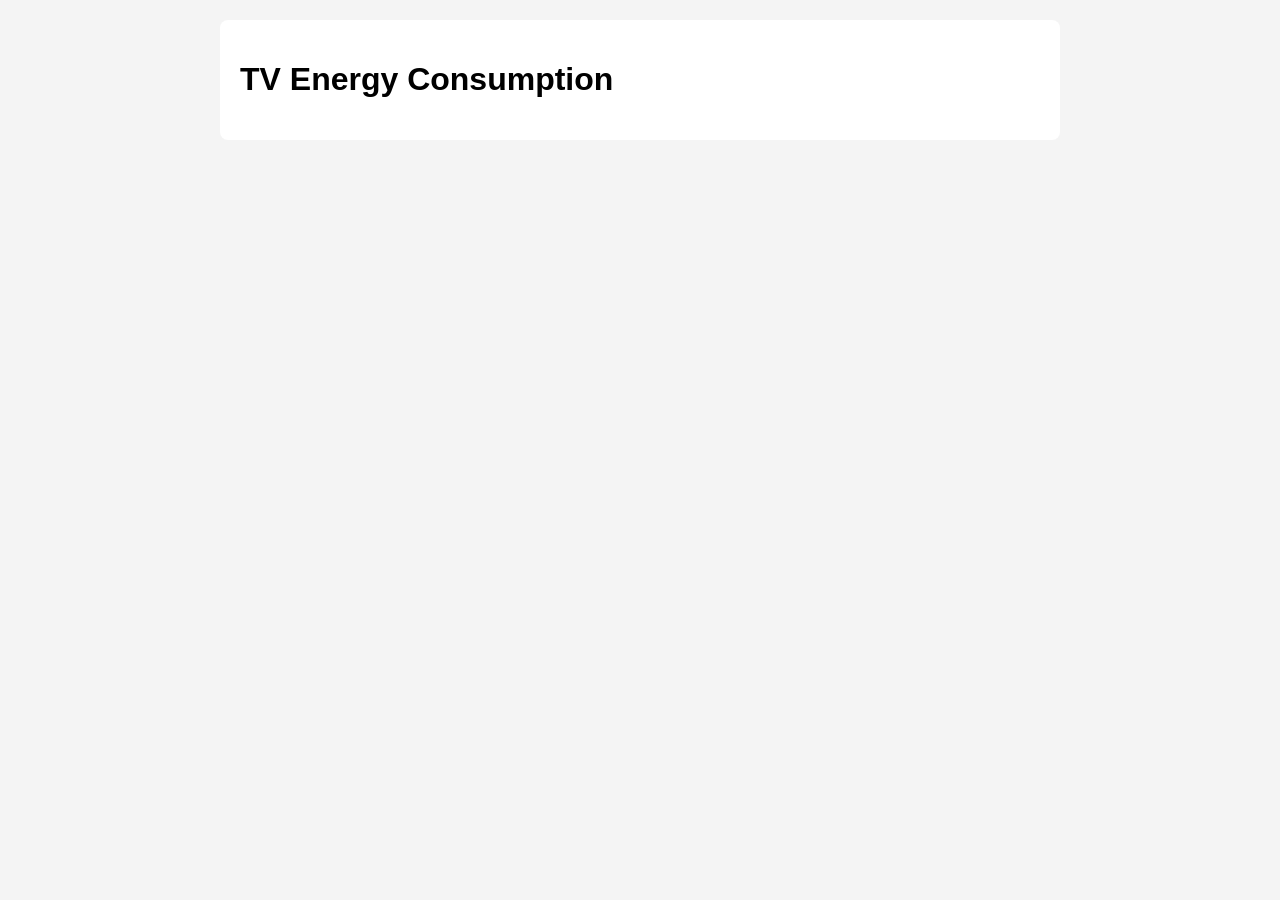
<file: Week 6/index.html>
<!DOCTYPE html>
<html lang="en">
<head>
    <meta charset="UTF-8">
    <title>Exercise 6.1: TV Energy Consumption Histogram</title>
    <link rel="stylesheet" href="css/base.css">
    <link rel="stylesheet" href="css/visualisation.css">
</head>
<body>
   <div class="container">
    <h1>TV Energy Consumption</h1>
    <!-- You MUST have this div for the buttons to attach to -->
    <div id="filters_screen"></div> 
    <div id="histogram"></div>
</div>
<div id="scatterplot" class="responsive-svg-container">
</div>

<!-- D3 Library MUST load first -->
<script src="https://d3js.org/d3.v7.min.js"></script>
<!-- Constants next -->
<script src="js/shared-constants.js"></script>
<!-- Setup functions next -->
<script src="js/interactions.js"></script>
<script src="js/histogram.js"></script>
<script src="js/scatterplot.js"></script>
<!-- Load data LAST so it can use everything above -->
<script src="js/load-data.js"></script>
</body>
</html>
</file>
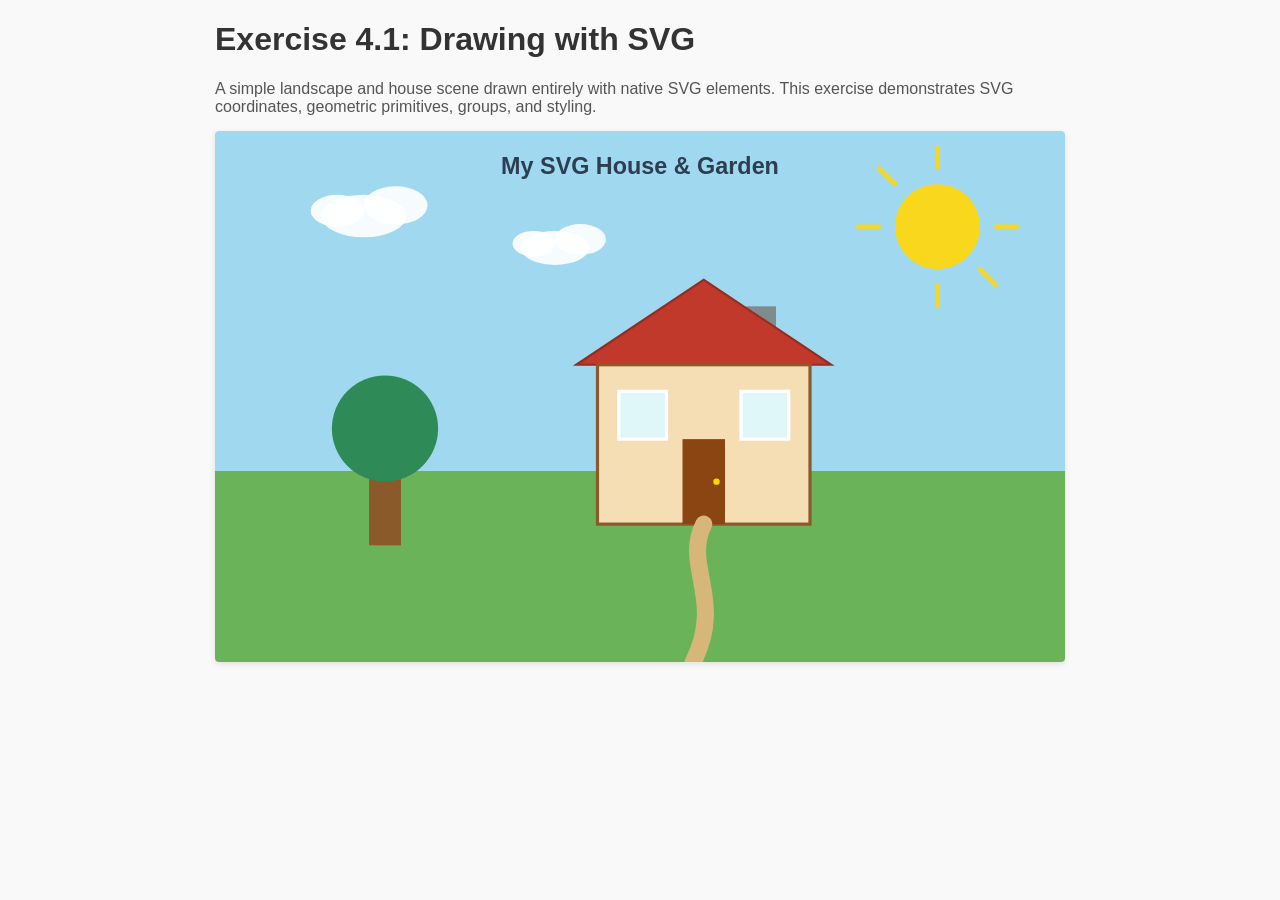
<file: Week 4/Exercise_4_1/index.html>
<!DOCTYPE html>
<html lang="en">
<head>
  <meta charset="UTF-8">
  <meta name="viewport" content="width=device-width, initial-scale=1.0">
  <title>Exercise 4.1: Drawing with SVG</title>
  <link rel="stylesheet" href="style.css">
</head>
<body>
  <div class="container">
    <h1>Exercise 4.1: Drawing with SVG</h1>
    <p class="description">
      A simple landscape and house scene drawn entirely with native SVG elements.
      This exercise demonstrates SVG coordinates, geometric primitives, groups, and styling.
    </p>

    <!-- Responsive SVG container -->
    <div class="svg-wrapper">
      <svg viewBox="0 0 800 500" class="canvas">
        <!-- 1. Background sky and ground -->
        <rect class="sky" x="0" y="0" width="800" height="320" />
        <rect class="grass" x="0" y="320" width="800" height="180" />

        <!-- 2. Sun with rays -->
        <circle class="sun" cx="680" cy="90" r="40" />
        <g class="sun-rays">
          <line x1="680" y1="35" x2="680" y2="15" />
          <line x1="680" y1="145" x2="680" y2="165" />
          <line x1="625" y1="90" x2="605" y2="90" />
          <line x1="735" y1="90" x2="755" y2="90" />
          <line x1="640" y1="50" x2="625" y2="35" />
          <line x1="720" y1="130" x2="735" y2="145" />
        </g>

        <!-- 3. Fluffy clouds using overlapping ellipses inside a group -->
        <g class="cloud" transform="translate(140, 80)">
          <ellipse cx="0" cy="0" rx="40" ry="20" />
          <ellipse cx="30" cy="-10" rx="30" ry="18" />
          <ellipse cx="-25" cy="-5" rx="25" ry="15" />
        </g>
        <g class="cloud" transform="translate(320, 110) scale(0.8)">
          <ellipse cx="0" cy="0" rx="40" ry="20" />
          <ellipse cx="30" cy="-10" rx="30" ry="18" />
          <ellipse cx="-25" cy="-5" rx="25" ry="15" />
        </g>

        <!-- 4. Tree with trunk and foliage -->
        <g class="tree" transform="translate(120, 240)">
          <rect class="tree-trunk" x="25" y="60" width="30" height="90" />
          <circle class="tree-leaves" cx="40" cy="40" r="50" />
        </g>

        <!-- 5. House: grouped together so coordinates are relative to the house origin -->
        <g class="house" transform="translate(360, 180)">
          <!-- Chimney behind roof -->
          <rect class="chimney" x="140" y="-15" width="28" height="50" />
          <!-- Roof: drawn using polygon points (x,y) -->
          <polygon class="roof" points="-20,40 100,-40 220,40" />
          <!-- Wall body -->
          <rect class="wall" x="0" y="40" width="200" height="150" />
          <!-- Door -->
          <rect class="door" x="80" y="110" width="40" height="80" />
          <circle class="doorknob" cx="112" cy="150" r="3" />
          <!-- Windows -->
          <rect class="window" x="20" y="65" width="45" height="45" />
          <rect class="window" x="135" y="65" width="45" height="45" />
        </g>

        <!-- 6. Curved winding garden path -->
        <path class="path" d="M460 370 C 440 410, 480 440, 450 500" />

        <!-- 7. Scene title text -->
        <text class="title-text" x="400" y="40">My SVG House & Garden</text>
      </svg>
    </div>
  </div>
</body>
</html>
</file>
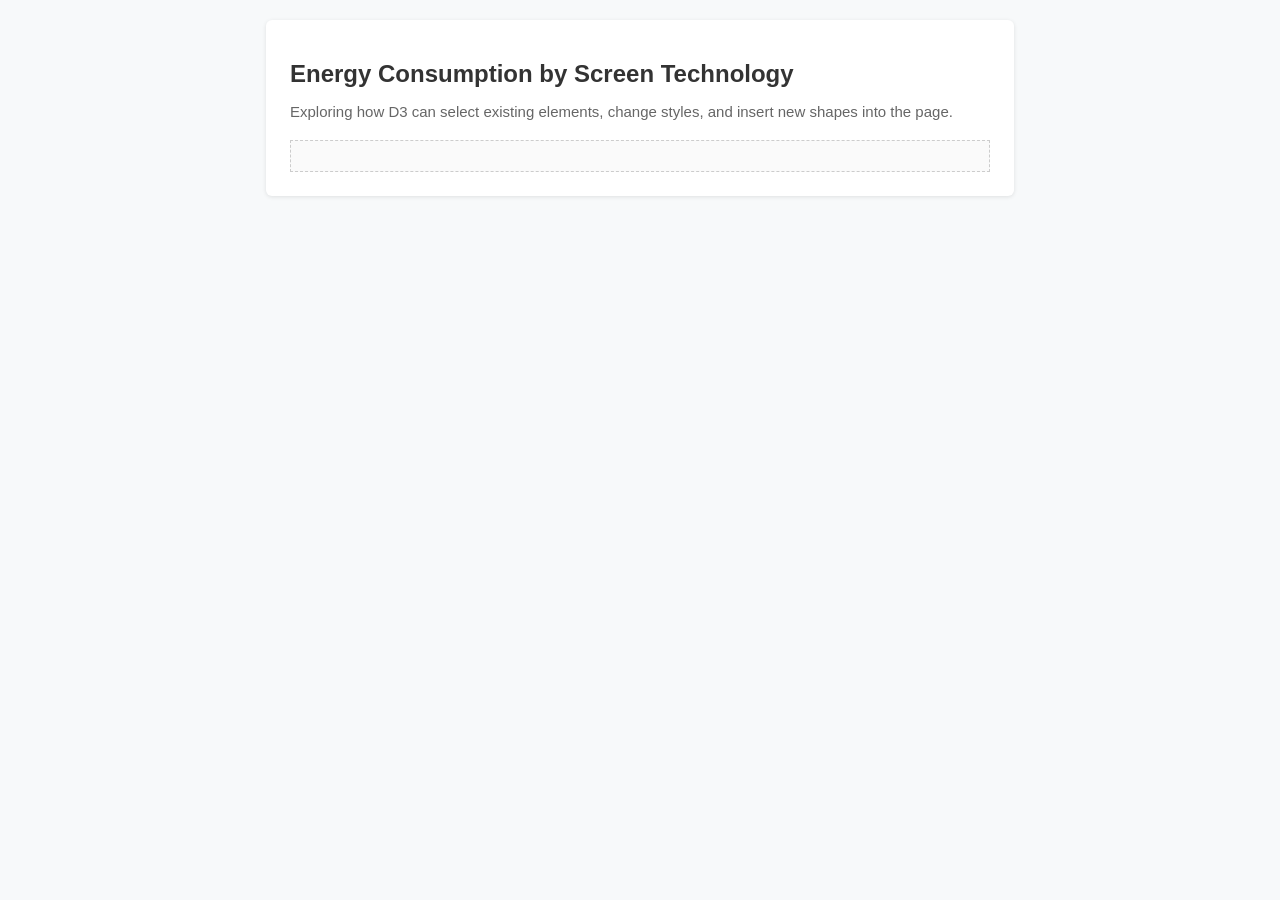
<file: Week 4/Exercise_4_2/index.html>
<!DOCTYPE html>
<html lang="en">
<head>
  <meta charset="UTF-8">
  <meta name="viewport" content="width=device-width, initial-scale=1.0">
  <title>Exercise 4.2: DOM Manipulation with D3</title>
  <link rel="stylesheet" href="style.css">
</head>
<body>
  <div class="container">
    <h1>Energy Consumption by Screen Technology</h1>
    <p class="intro">
      Exploring how D3 can select existing elements, change styles, and insert new shapes into the page.
    </p>

    <!-- Target container for D3 to append elements -->
    <div id="viz-container"></div>
  </div>

  <!-- Load D3 v7 from CDN first, then our custom script -->
  <script src="https://d3js.org/d3.v7.min.js"></script>
  <script src="script.js"></script>
</body>
</html>
</file>
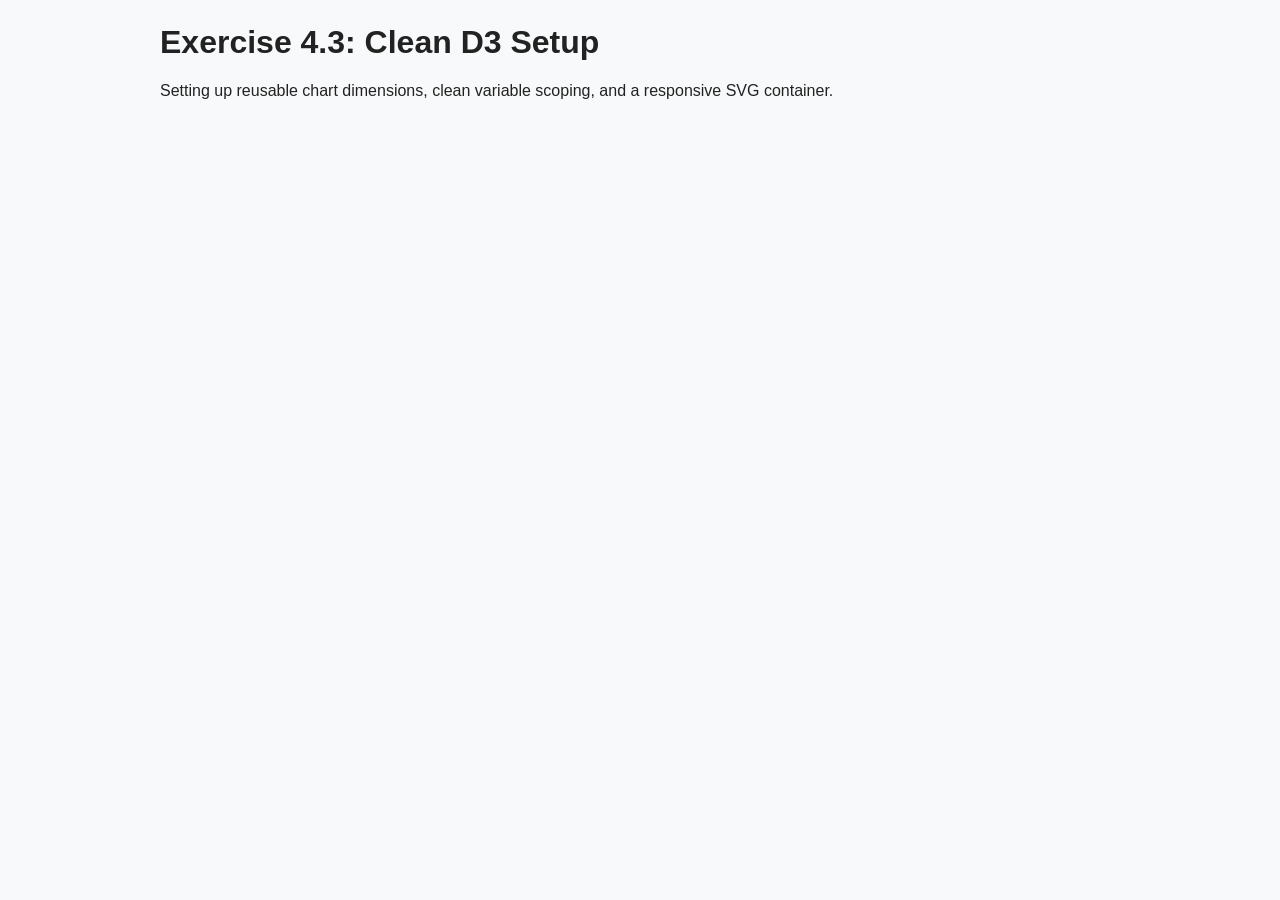
<file: Week 4/Exercise_4_3/index.html>
<!DOCTYPE html>
<html lang="en">
<head>
  <meta charset="UTF-8">
  <meta name="viewport" content="width=device-width, initial-scale=1.0">
  <title>Exercise 4.3: D3 Project Setup</title>
  <link rel="stylesheet" href="style.css">
</head>
<body>
  <div class="container">
    <h1>Exercise 4.3: Clean D3 Setup</h1>
    <p class="intro">
      Setting up reusable chart dimensions, clean variable scoping, and a responsive SVG container.
    </p>

    <!-- Standard responsive container wrapper -->
    <div class="responsive-svg-container"></div>
  </div>

  <script src="https://d3js.org/d3.v7.min.js"></script>
  <script src="script.js"></script>
</body>
</html>
</file>
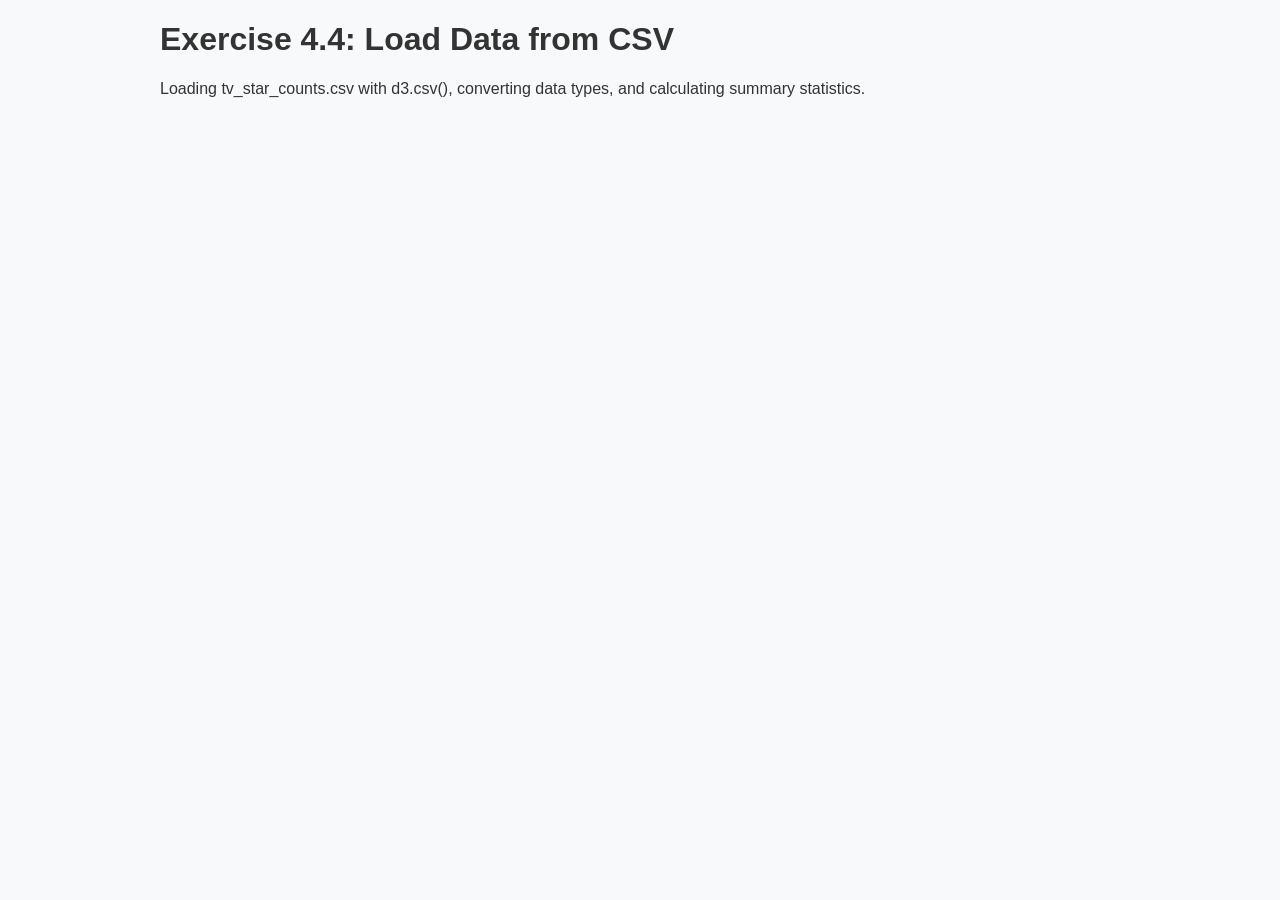
<file: Week 4/Exercise_4_4/index.html>
<!DOCTYPE html>
<html lang="en">
<head>
  <meta charset="UTF-8">
  <meta name="viewport" content="width=device-width, initial-scale=1.0">
  <title>Exercise 4.4: Loading Data from CSV</title>
  <link rel="stylesheet" href="style.css">
</head>
<body>
  <div class="container">
    <h1>Exercise 4.4: Load Data from CSV</h1>
    <p class="intro">
      Loading tv_star_counts.csv with d3.csv(), converting data types, and calculating summary statistics.
    </p>

    <div class="responsive-svg-container"></div>
  </div>

  <script src="https://d3js.org/d3.v7.min.js"></script>
  <script src="script.js"></script>
</body>
</html>
</file>
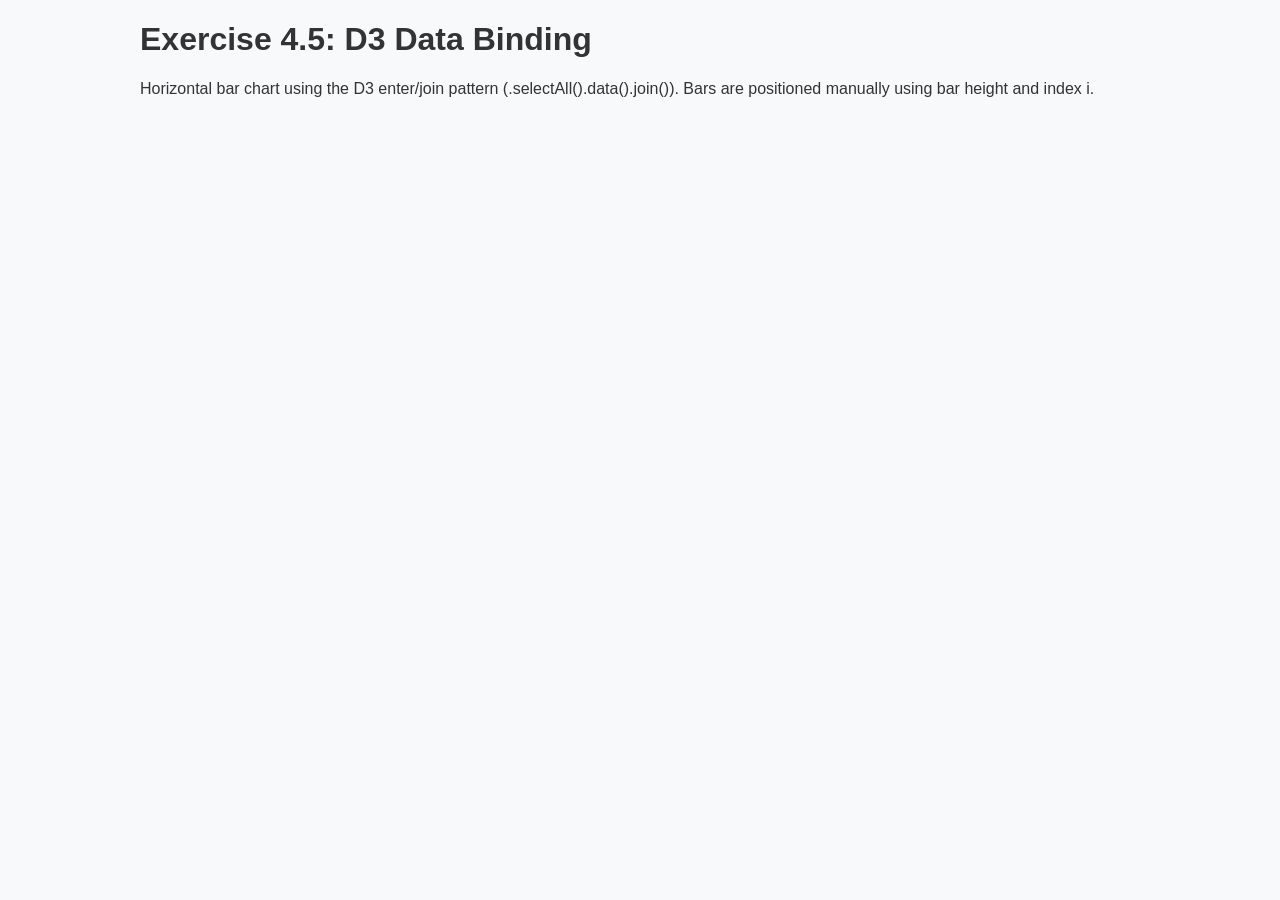
<file: Week 4/Exercise_4_5/index.html>
<!DOCTYPE html>
<html lang="en">
<head>
  <meta charset="UTF-8">
  <meta name="viewport" content="width=device-width, initial-scale=1.0">
  <title>Exercise 4.5: Binding Data & Drawing</title>
  <link rel="stylesheet" href="style.css">
</head>
<body>
  <div class="container">
    <h1>Exercise 4.5: D3 Data Binding</h1>
    <p class="intro">
      Horizontal bar chart using the D3 enter/join pattern (.selectAll().data().join()).
      Bars are positioned manually using bar height and index i.
    </p>

    <div class="responsive-svg-container"></div>
  </div>

  <script src="https://d3js.org/d3.v7.min.js"></script>
  <script src="script.js"></script>
</body>
</html>
</file>
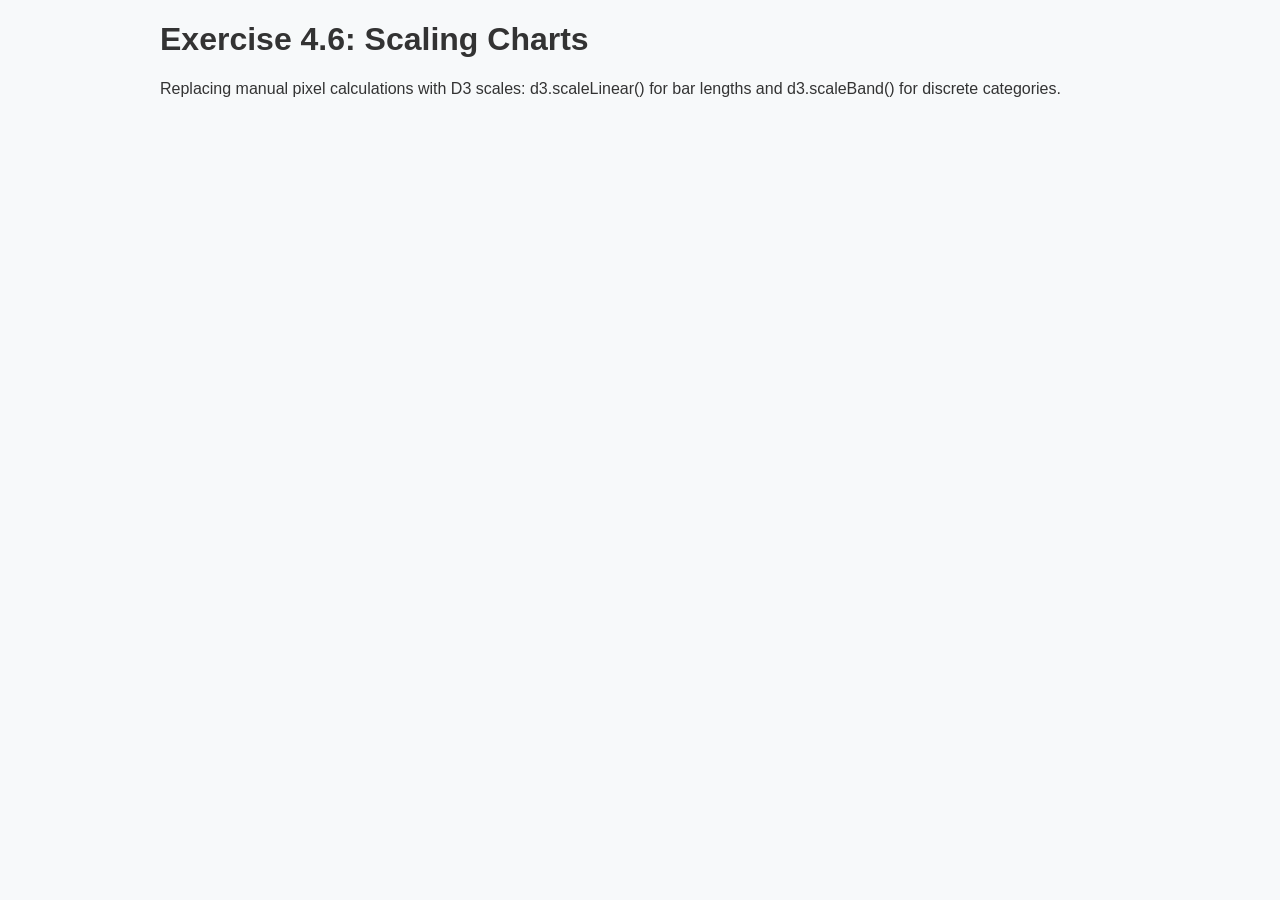
<file: Week 4/Exercise_4_6/index.html>
<!DOCTYPE html>
<html lang="en">
<head>
  <meta charset="UTF-8">
  <meta name="viewport" content="width=device-width, initial-scale=1.0">
  <title>Exercise 4.6: Scaling Charts with D3</title>
  <link rel="stylesheet" href="style.css">
</head>
<body>
  <div class="container">
    <h1>Exercise 4.6: Scaling Charts</h1>
    <p class="intro">
      Replacing manual pixel calculations with D3 scales: d3.scaleLinear() for bar lengths and d3.scaleBand() for discrete categories.
    </p>

    <div class="responsive-svg-container"></div>
  </div>

  <script src="https://d3js.org/d3.v7.min.js"></script>
  <script src="script.js"></script>
</body>
</html>
</file>
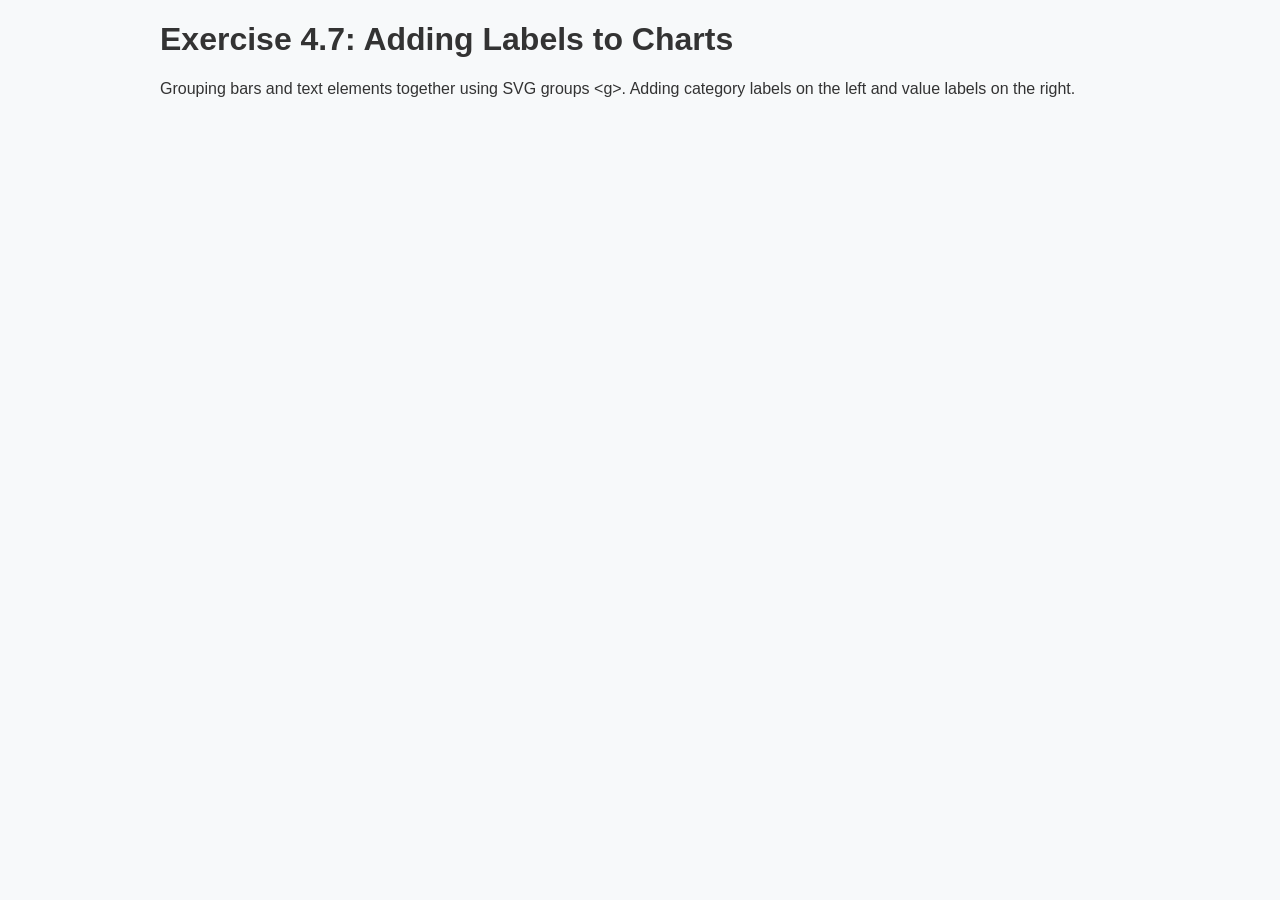
<file: Week 4/Exercise_4_7/index.html>
<!DOCTYPE html>
<html lang="en">
<head>
  <meta charset="UTF-8">
  <meta name="viewport" content="width=device-width, initial-scale=1.0">
  <title>Exercise 4.7: Adding Labels</title>
  <link rel="stylesheet" href="style.css">
</head>
<body>
  <div class="container">
    <h1>Exercise 4.7: Adding Labels to Charts</h1>
    <p class="intro">
      Grouping bars and text elements together using SVG groups &lt;g&gt;. Adding category labels on the left and value labels on the right.
    </p>

    <div class="responsive-svg-container"></div>
  </div>

  <script src="https://d3js.org/d3.v7.min.js"></script>
  <script src="script.js"></script>
</body>
</html>
</file>
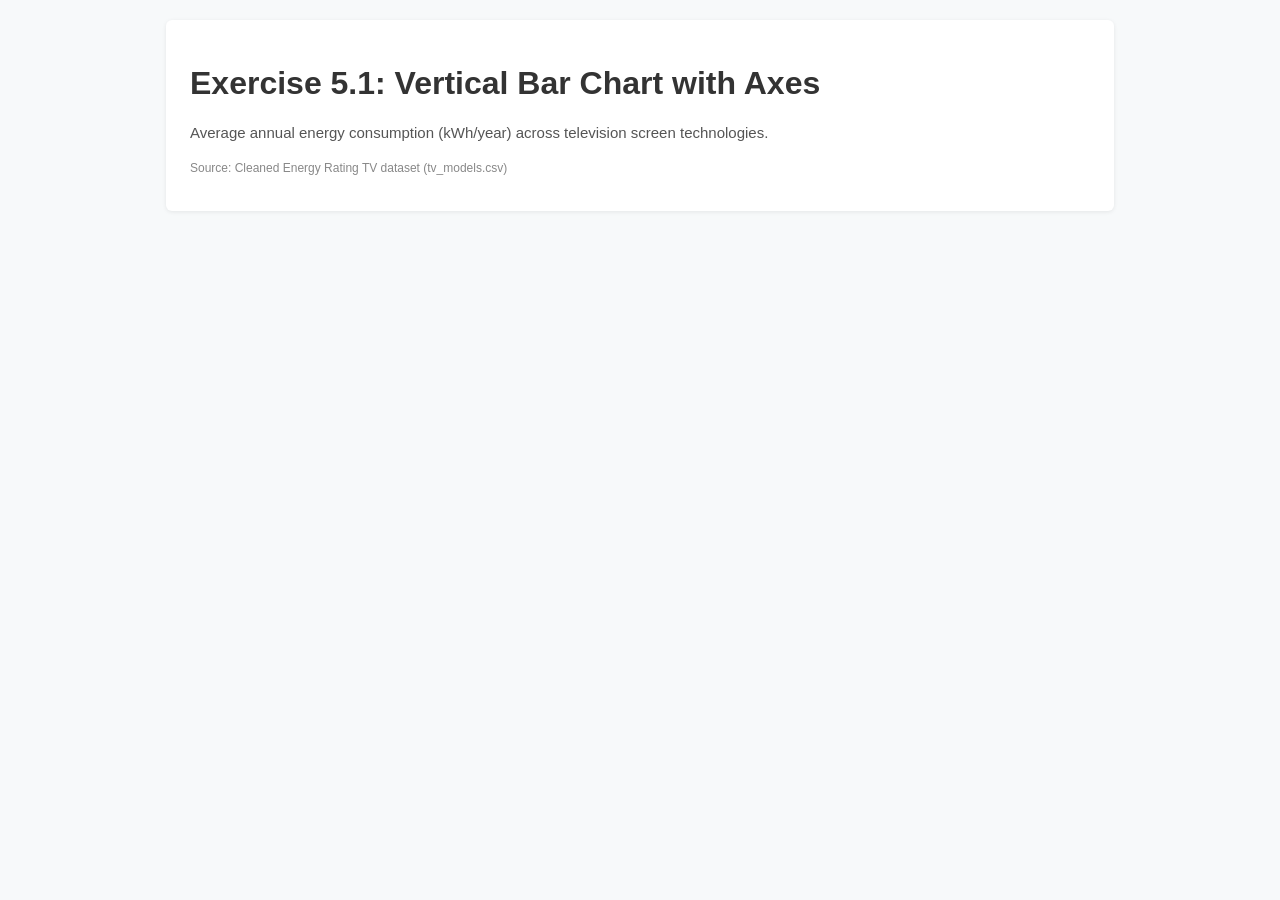
<file: Week 5/Exercise_5_1/index.html>
<!DOCTYPE html>
<html lang="en">
<head>
  <meta charset="UTF-8">
  <meta name="viewport" content="width=device-width, initial-scale=1.0">
  <title>Exercise 5.1: Vertical Bar Chart with Axes</title>
  <link rel="stylesheet" href="style.css">
</head>
<body>
  <div class="container">
    <h1>Exercise 5.1: Vertical Bar Chart with Axes</h1>
    <p class="intro">Average annual energy consumption (kWh/year) across television screen technologies.</p>

    <div class="responsive-svg-container">
      <div id="bar-chart"></div>
    </div>

    <p class="source-note">Source: Cleaned Energy Rating TV dataset (tv_models.csv)</p>
  </div>

  <script src="https://d3js.org/d3.v7.min.js"></script>
  <script src="script.js"></script>
</body>
</html>
</file>
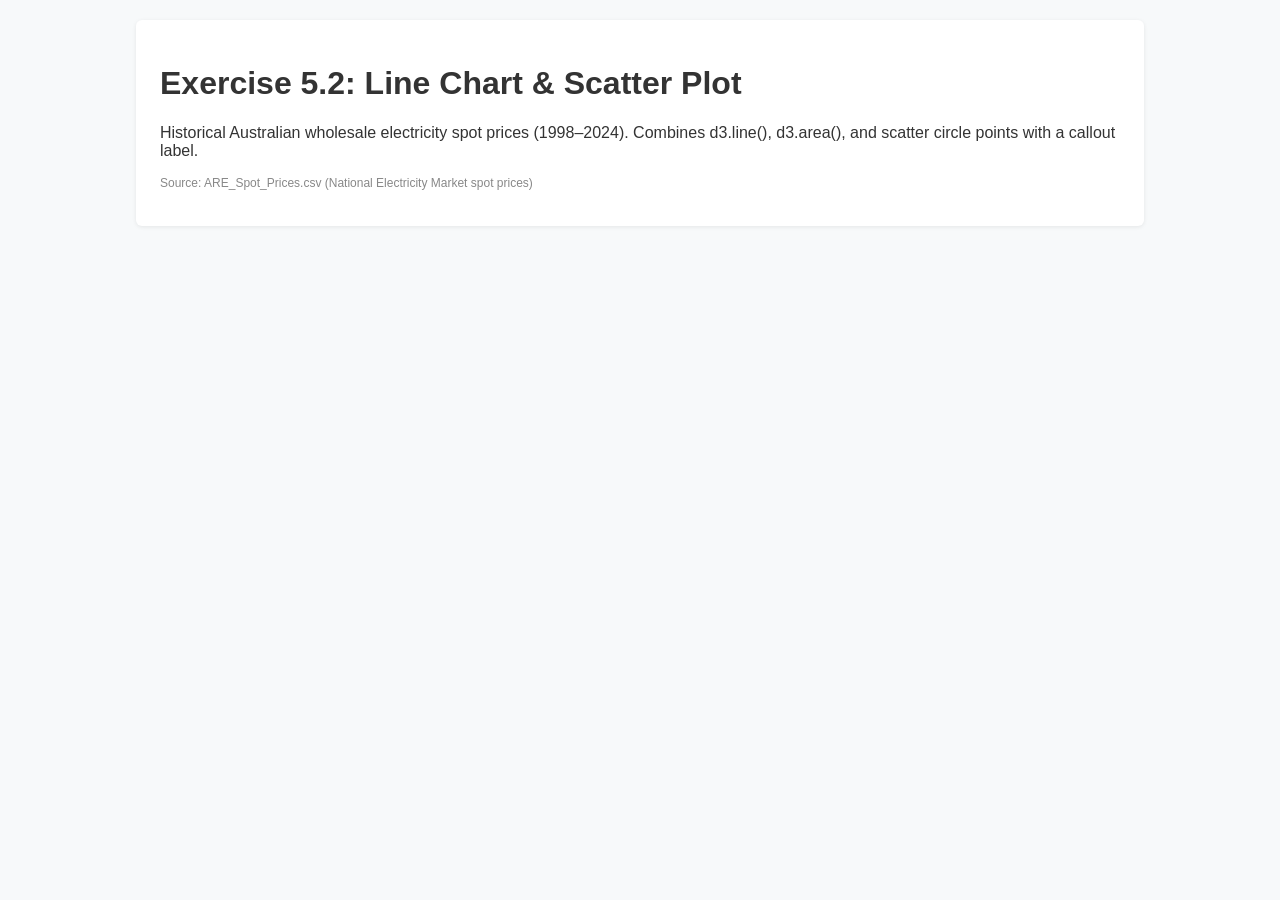
<file: Week 5/Exercise_5_2/index.html>
<!DOCTYPE html>
<html lang="en">
<head>
  <meta charset="UTF-8">
  <meta name="viewport" content="width=device-width, initial-scale=1.0">
  <title>Exercise 5.2: Line Chart and Scatter Plot</title>
  <link rel="stylesheet" href="style.css">
</head>
<body>
  <div class="container">
    <h1>Exercise 5.2: Line Chart & Scatter Plot</h1>
    <p class="intro">
      Historical Australian wholesale electricity spot prices (1998–2024).
      Combines d3.line(), d3.area(), and scatter circle points with a callout label.
    </p>

    <div class="responsive-svg-container">
      <div id="line-chart"></div>
    </div>

    <p class="source-note">Source: ARE_Spot_Prices.csv (National Electricity Market spot prices)</p>
  </div>

  <script src="https://d3js.org/d3.v7.min.js"></script>
  <script src="script.js"></script>
</body>
</html>
</file>
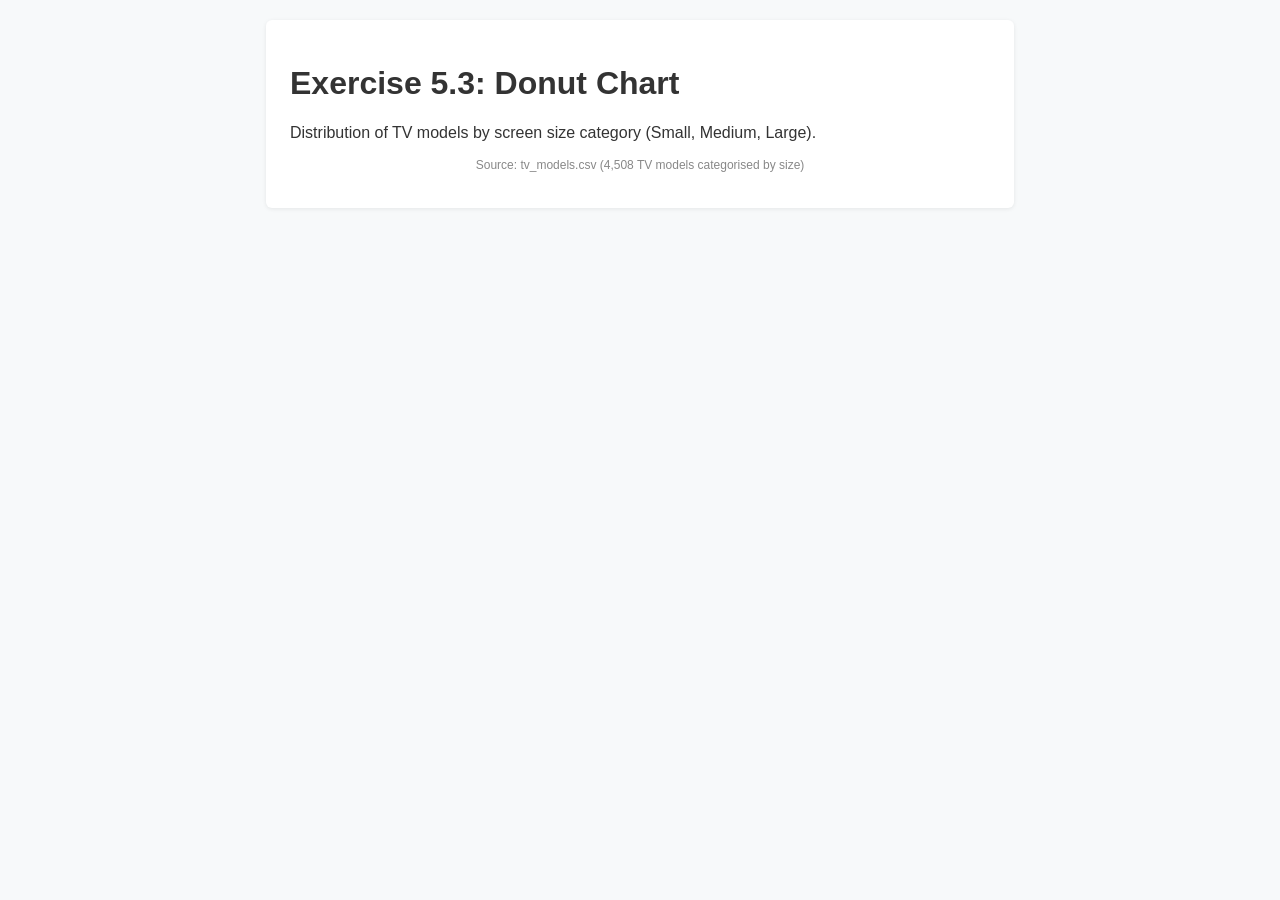
<file: Week 5/Exercise_5_3/index.html>
<!DOCTYPE html>
<html lang="en">
<head>
  <meta charset="UTF-8">
  <meta name="viewport" content="width=device-width, initial-scale=1.0">
  <title>Exercise 5.3: Donut Chart</title>
  <link rel="stylesheet" href="style.css">
</head>
<body>
  <div class="container">
    <h1>Exercise 5.3: Donut Chart</h1>
    <p class="intro">Distribution of TV models by screen size category (Small, Medium, Large).</p>

    <div class="responsive-svg-container">
      <div id="donut-chart"></div>
    </div>

    <p class="source-note">Source: tv_models.csv (4,508 TV models categorised by size)</p>
  </div>

  <script src="https://d3js.org/d3.v7.min.js"></script>
  <script src="script.js"></script>
</body>
</html>
</file>
<file: Week 6/css/base.css>
/*6.1*/
body {
    font-family: Arial, sans-serif;
    background-color: #f4f4f4;
    margin: 20px;
}
.container {
    max-width: 800px;
    margin: 0 auto;
    background-color: white;
    padding: 20px;
    border-radius: 8px;
}
/*6.2*/
#filters_screen button {
    margin: 5px;
    padding: 8px 16px;
    cursor: pointer;
    background-color: #ddd;
    border: none;
    border-radius: 4px;
}
#filters_screen button.active {
    background-color: #4682b4;
    color: white;
}
</file>
<file: Week 6/css/visualisation.css>
/*6.1*/
.bar {
    fill: #4682b4;
}
.bar:hover {
    fill: #315f86;
}
.axis-label {
    font-size: 12px;
    font-family: sans-serif;
}
/*6.3*/
.tooltip {
    position: absolute;
    background-color: white;
    border: 1px solid #333;
    padding: 10px;
    border-radius: 4px;
    pointer-events: none;
    font-size: 12px;
    opacity: 0;
    box-shadow: 2px 2px 5px rgba(0,0,0,0.2);
}
</file>
<file: Week 4/Exercise_4_1/style.css>
/* Simple styles for student project */
body {
  font-family: Arial, sans-serif;
  margin: 20px;
  background-color: #f9f9f9;
  color: #333;
}

.container {
  max-width: 850px;
  margin: 0 auto;
}

.description {
  color: #555;
  margin-bottom: 15px;
}

/* Responsive SVG wrapper */
.svg-wrapper {
  width: 100%;
  background: #fff;
  box-shadow: 0 2px 6px rgba(0, 0, 0, 0.1);
  border-radius: 4px;
  overflow: hidden;
}

.canvas {
  width: 100%;
  height: auto;
  display: block;
}

/* SVG Scene Element Styling */
.sky { fill: #a0d8ef; }
.grass { fill: #6bb359; }

.sun { fill: #f9d71c; }
.sun-rays line {
  stroke: #f9d71c;
  stroke-width: 4;
  stroke-linecap: round;
}

.cloud ellipse {
  fill: #ffffff;
  opacity: 0.9;
}

.tree-trunk { fill: #8b5a2b; }
.tree-leaves { fill: #2e8b57; }

.wall {
  fill: #f5deb3;
  stroke: #8b5a2b;
  stroke-width: 3;
}

.roof {
  fill: #c0392b;
  stroke: #962d22;
  stroke-width: 2;
}

.door {
  fill: #8b4513;
}

.doorknob {
  fill: #ffd700;
}

.window {
  fill: #e0f7fa;
  stroke: #ffffff;
  stroke-width: 3;
}

.chimney {
  fill: #7f8c8d;
}

.path {
  fill: none;
  stroke: #d7b779;
  stroke-width: 16;
  stroke-linecap: round;
}

.title-text {
  font-size: 22px;
  font-weight: bold;
  fill: #2c3e50;
  text-anchor: middle;
}
</file>
<file: Week 4/Exercise_4_2/style.css>
body {
  font-family: Arial, sans-serif;
  margin: 20px;
  background-color: #f7f9fa;
  color: #333;
}

.container {
  max-width: 700px;
  margin: 0 auto;
  background: white;
  padding: 24px;
  border-radius: 6px;
  box-shadow: 0 1px 4px rgba(0,0,0,0.1);
}

h1 {
  font-size: 24px;
  margin-bottom: 8px;
}

.intro {
  font-size: 15px;
  color: #666;
}

#viz-container {
  margin-top: 20px;
  padding: 15px;
  border: 1px dashed #ccc;
  background: #fafafa;
}

/* Class applied by D3 */
.d3-note {
  color: #2c3e50;
  font-weight: bold;
}
</file>
<file: Week 4/Exercise_4_3/style.css>
body {
  font-family: Arial, sans-serif;
  margin: 24px;
  background-color: #f8f9fa;
  color: #222;
}

.container {
  max-width: 960px;
  margin: 0 auto;
}

/* Responsive SVG Container Pattern */
.responsive-svg-container {
  max-width: 900px;
  margin: 20px 0;
  box-shadow: 0 1px 4px rgba(0, 0, 0, 0.1);
}

/* Key rule: SVG takes full width of wrapper and scales height automatically */
svg {
  width: 100%;
  height: auto;
  display: block;
}
</file>
<file: Week 4/Exercise_4_4/style.css>
body {
  font-family: Arial, sans-serif;
  margin: 20px;
  background-color: #f7f9fa;
  color: #333;
}

.container {
  max-width: 960px;
  margin: 0 auto;
}

.responsive-svg-container {
  max-width: 900px;
  margin-top: 15px;
  box-shadow: 0 1px 4px rgba(0,0,0,0.08);
}

svg {
  width: 100%;
  height: auto;
  display: block;
}
</file>
<file: Week 4/Exercise_4_5/style.css>
body {
  font-family: Arial, sans-serif;
  margin: 20px;
  background-color: #f7f9fa;
  color: #333;
}

.container {
  max-width: 1000px;
  margin: 0 auto;
}

.responsive-svg-container {
  max-width: 960px;
  margin-top: 15px;
  box-shadow: 0 1px 4px rgba(0,0,0,0.08);
}

svg {
  width: 100%;
  height: auto;
  display: block;
}

.bar {
  transition: fill 0.2s ease;
}

.bar:hover {
  fill: #e67e22 !important;
}
</file>
<file: Week 4/Exercise_4_6/style.css>
body {
  font-family: Arial, sans-serif;
  margin: 20px;
  background-color: #f7f9fa;
  color: #333;
}

.container {
  max-width: 960px;
  margin: 0 auto;
}

.responsive-svg-container {
  max-width: 900px;
  margin-top: 15px;
  box-shadow: 0 1px 4px rgba(0,0,0,0.08);
}

svg {
  width: 100%;
  height: auto;
  display: block;
}

.bar {
  transition: opacity 0.2s;
}

.bar:hover {
  opacity: 0.85;
}
</file>
<file: Week 4/Exercise_4_7/style.css>
body {
  font-family: Arial, sans-serif;
  margin: 20px;
  background-color: #f7f9fa;
  color: #333;
}

.container {
  max-width: 960px;
  margin: 0 auto;
}

.responsive-svg-container {
  max-width: 900px;
  margin-top: 15px;
  box-shadow: 0 1px 4px rgba(0,0,0,0.08);
}

svg {
  width: 100%;
  height: auto;
  display: block;
}

.category-label {
  font-size: 14px;
  fill: #333333;
  font-weight: 500;
}

.value-label {
  font-size: 13px;
  fill: #555555;
}

.bar {
  transition: opacity 0.2s;
}

.bar:hover {
  opacity: 0.85;
}
</file>
<file: Week 5/Exercise_5_1/style.css>
body {
  font-family: Arial, sans-serif;
  margin: 20px;
  background-color: #f7f9fa;
  color: #333;
}

.container {
  max-width: 900px;
  margin: 0 auto;
  background: white;
  padding: 24px;
  border-radius: 6px;
  box-shadow: 0 1px 4px rgba(0,0,0,0.08);
}

.intro {
  font-size: 15px;
  color: #555;
  margin-bottom: 20px;
}

.responsive-svg-container {
  width: 100%;
}

svg {
  width: 100%;
  height: auto;
  display: block;
}

/* Axis styling */
.axis-x text, .axis-y text {
  font-size: 12px;
  fill: #444;
}

.axis-title {
  font-size: 13px;
  font-weight: bold;
  fill: #2c3e50;
}

.bar-value-label {
  font-size: 12px;
  font-weight: bold;
  fill: #2c3e50;
  text-anchor: middle;
}

.source-note {
  font-size: 12px;
  color: #888;
  margin-top: 15px;
}
</file>
<file: Week 5/Exercise_5_2/style.css>
body {
  font-family: Arial, sans-serif;
  margin: 20px;
  background-color: #f7f9fa;
  color: #333;
}

.container {
  max-width: 960px;
  margin: 0 auto;
  background: white;
  padding: 24px;
  border-radius: 6px;
  box-shadow: 0 1px 4px rgba(0,0,0,0.08);
}

.responsive-svg-container {
  width: 100%;
}

svg {
  width: 100%;
  height: auto;
  display: block;
}

.axis-x text, .axis-y text {
  font-size: 12px;
  fill: #555;
}

.axis-title {
  font-size: 13px;
  font-weight: bold;
  fill: #1e7f4f;
}

.callout-text {
  font-size: 12px;
  font-weight: bold;
  fill: #c0392b;
  text-anchor: middle;
}

.line-end-label {
  font-size: 13px;
  font-weight: bold;
  fill: #1e7f4f;
}

.source-note {
  font-size: 12px;
  color: #888;
  margin-top: 15px;
}
</file>
<file: Week 5/Exercise_5_3/style.css>
body {
  font-family: Arial, sans-serif;
  margin: 20px;
  background-color: #f7f9fa;
  color: #333;
}

.container {
  max-width: 700px;
  margin: 0 auto;
  background: white;
  padding: 24px;
  border-radius: 6px;
  box-shadow: 0 1px 4px rgba(0,0,0,0.08);
}

.responsive-svg-container {
  max-width: 450px;
  margin: 0 auto;
}

svg {
  width: 100%;
  height: auto;
  display: block;
}

.slice-text-group {
  font-size: 13px;
  font-weight: bold;
  fill: #ffffff;
  text-anchor: middle;
  pointer-events: none;
}

.center-total {
  font-size: 26px;
  font-weight: bold;
  fill: #2c3e50;
  text-anchor: middle;
}

.center-label {
  font-size: 13px;
  fill: #7f8c8d;
  text-anchor: middle;
}

.source-note {
  font-size: 12px;
  color: #888;
  margin-top: 15px;
  text-align: center;
}
</file>
